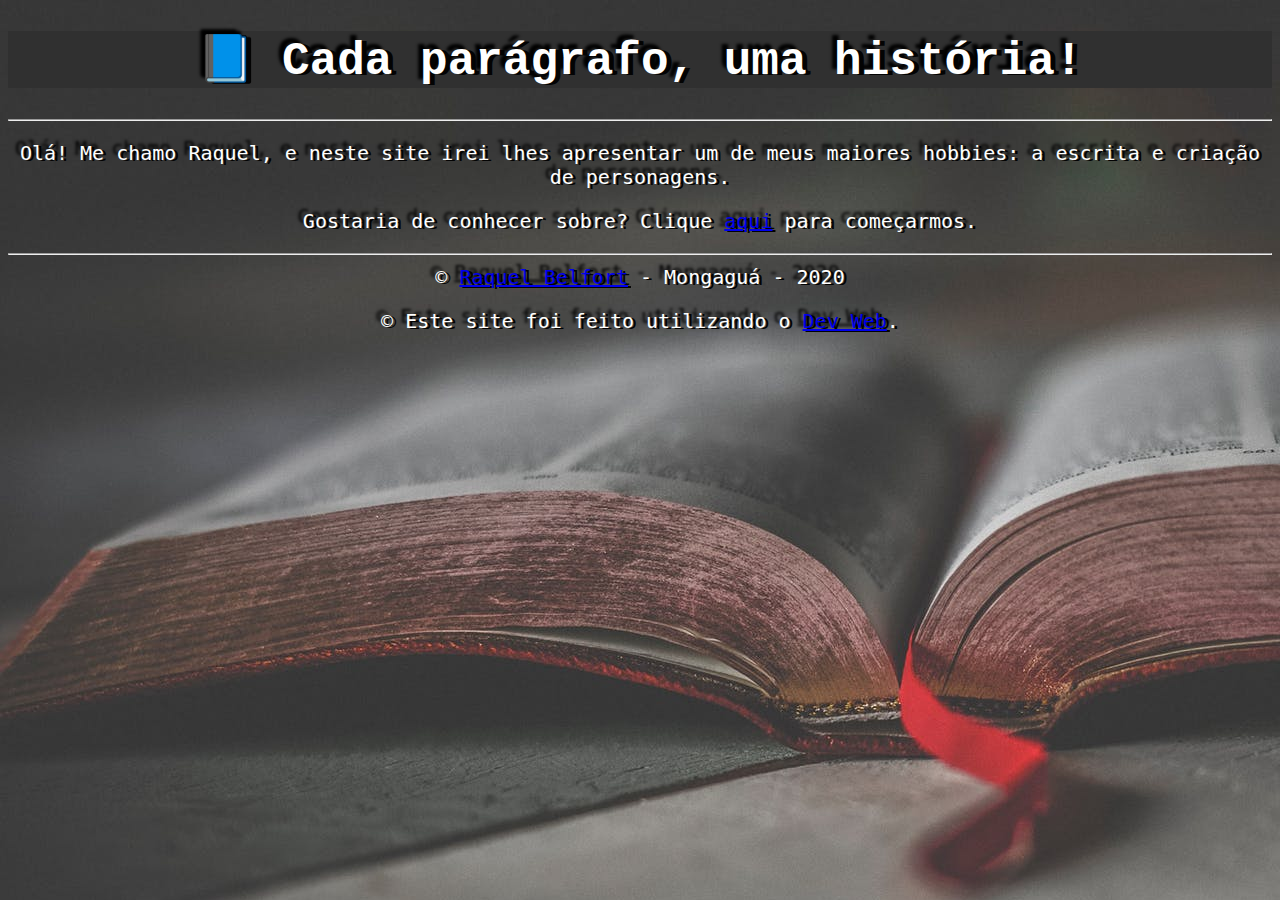
<file: index.html>
<!DOCTYPE html>
<html lang="pt-BR">
<head>
    <meta charset="UTF-8">
    <meta name="viewport" content="width=device-width, initial-scale=1.0">
    <meta name="author" content="Raquel Belfort">
    <link rel="stylesheet" href="style1.css">
    <title>Hobby!</title>
</head>
<body>
    <h1 class="titulo">📘 Cada parágrafo, uma história!</h1>

    <hr>

    <p>Olá! Me chamo Raquel, e neste site irei lhes apresentar um de meus maiores hobbies: a escrita e criação de personagens.</p>
    <p>Gostaria de conhecer sobre? Clique <a href = inicio.html>aqui</a> para começarmos.</p>

    <hr>

    &copy; <a href="https://github.com/raquelbelfort" target="_blank">Raquel Belfort</a> - Mongaguá - 2020
    <p>&copy; Este site foi feito utilizando o <a href="https://github.com/ermogenes/aulas-programacao-web" target="_blank">Dev Web</a>.</p>

</body>
</html>
</file>
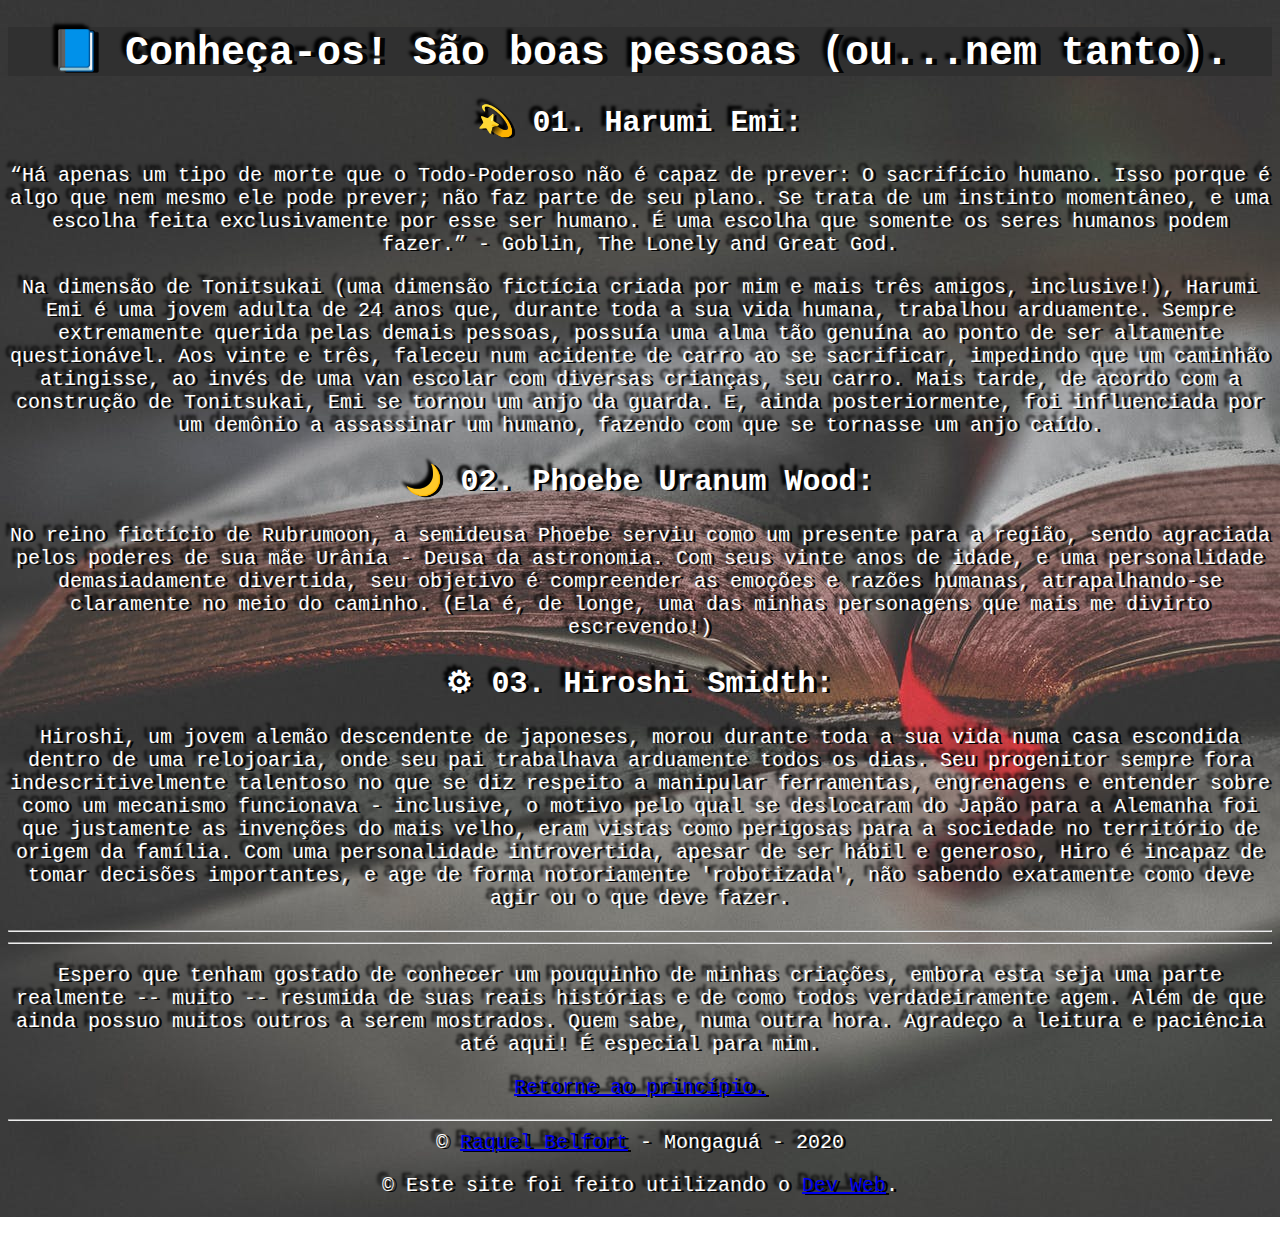
<file: characters.html>
<!DOCTYPE html>
<html lang="pt-BR">
<head>
    <meta charset="UTF-8">
    <meta name="viewport" content="width=device-width, initial-scale=1.0">
    <meta name="author" content="Raquel Belfort">
    <link rel="stylesheet" href="style3.css">
    <title>Uma parte de mim.</title>
</head>
<body>
    <h1 class="titulo">📘 Conheça-os! São boas pessoas (ou...nem tanto).</h1>
    <h2>💫 01. Harumi Emi:</h2>
    <p>“Há apenas um tipo de morte que o Todo-Poderoso não é capaz de prever: O sacrifício humano. 
        Isso porque é algo que nem mesmo ele pode prever; não faz parte de seu plano. Se trata de um instinto momentâneo, 
        e uma escolha feita exclusivamente por esse ser humano. É uma escolha que somente os seres humanos podem fazer.” - Goblin, The Lonely and Great God.</p>
    <p>Na dimensão de Tonitsukai (uma dimensão fictícia criada por mim e mais três amigos, inclusive!), Harumi Emi é uma jovem adulta de 24 anos que, 
        durante toda a sua vida humana, trabalhou arduamente. Sempre extremamente querida pelas demais pessoas, possuía uma alma tão genuína ao ponto de 
        ser altamente questionável. Aos vinte e três, faleceu num acidente de carro ao se sacrificar, impedindo que um caminhão atingisse, 
        ao invés de uma van escolar com diversas crianças, seu carro. Mais tarde, de acordo com a construção de Tonitsukai, Emi se tornou um anjo da guarda. E, ainda
        posteriormente, foi influenciada por um demônio a assassinar um humano, fazendo com que se tornasse um anjo caído.</p>

        <h2>🌙 02. Phoebe Uranum Wood:</h2>
    <p>No reino fictício de Rubrumoon, a semideusa Phoebe serviu como um presente para a região, sendo agraciada pelos poderes 
        de sua mãe Urânia - Deusa da astronomia. Com seus vinte anos de idade, e uma personalidade demasiadamente divertida, 
        seu objetivo é compreender as emoções e razões humanas, atrapalhando-se claramente no meio do caminho. (Ela é, de longe, 
        uma das minhas personagens que mais me divirto escrevendo!)</p>

        <h2>⚙ 03. Hiroshi Smidth: </h2>
        <p>Hiroshi, um jovem alemão descendente de japoneses, morou durante toda a sua vida numa casa escondida dentro de uma relojoaria,
            onde seu pai trabalhava arduamente todos os dias. Seu progenitor sempre fora indescritivelmente talentoso no que se diz respeito
            a manipular ferramentas, engrenagens e entender sobre como um mecanismo funcionava - inclusive, o motivo pelo qual se deslocaram do 
            Japão para a Alemanha foi que justamente as invenções do mais velho, eram vistas como perigosas para a sociedade no território de origem
            da família. Com uma personalidade introvertida, apesar de ser hábil e generoso, Hiro é incapaz de tomar decisões importantes, e 
            age de forma notoriamente 'robotizada', não sabendo exatamente como deve agir ou o que deve fazer.
        </p>

        <hr>
        <hr>

        <p>Espero que tenham gostado de conhecer um pouquinho de minhas criações, embora esta seja uma parte realmente -- muito --
            resumida de suas reais histórias e de como todos verdadeiramente agem. Além de que ainda possuo muitos outros a serem mostrados.
            Quem sabe, numa outra hora. 
            Agradeço a leitura e paciência até aqui! É especial para mim. </p>

            <p><a href = index.html>Retorne ao princípio.</a></p>

            <hr>
            &copy; <a href="https://github.com/raquelbelfort" target="_blank">Raquel Belfort</a> - Mongaguá - 2020
            <p>&copy; Este site foi feito utilizando o <a href="https://github.com/ermogenes/aulas-programacao-web" target="_blank">Dev Web</a>.</p>
</body>
</html>
</file>
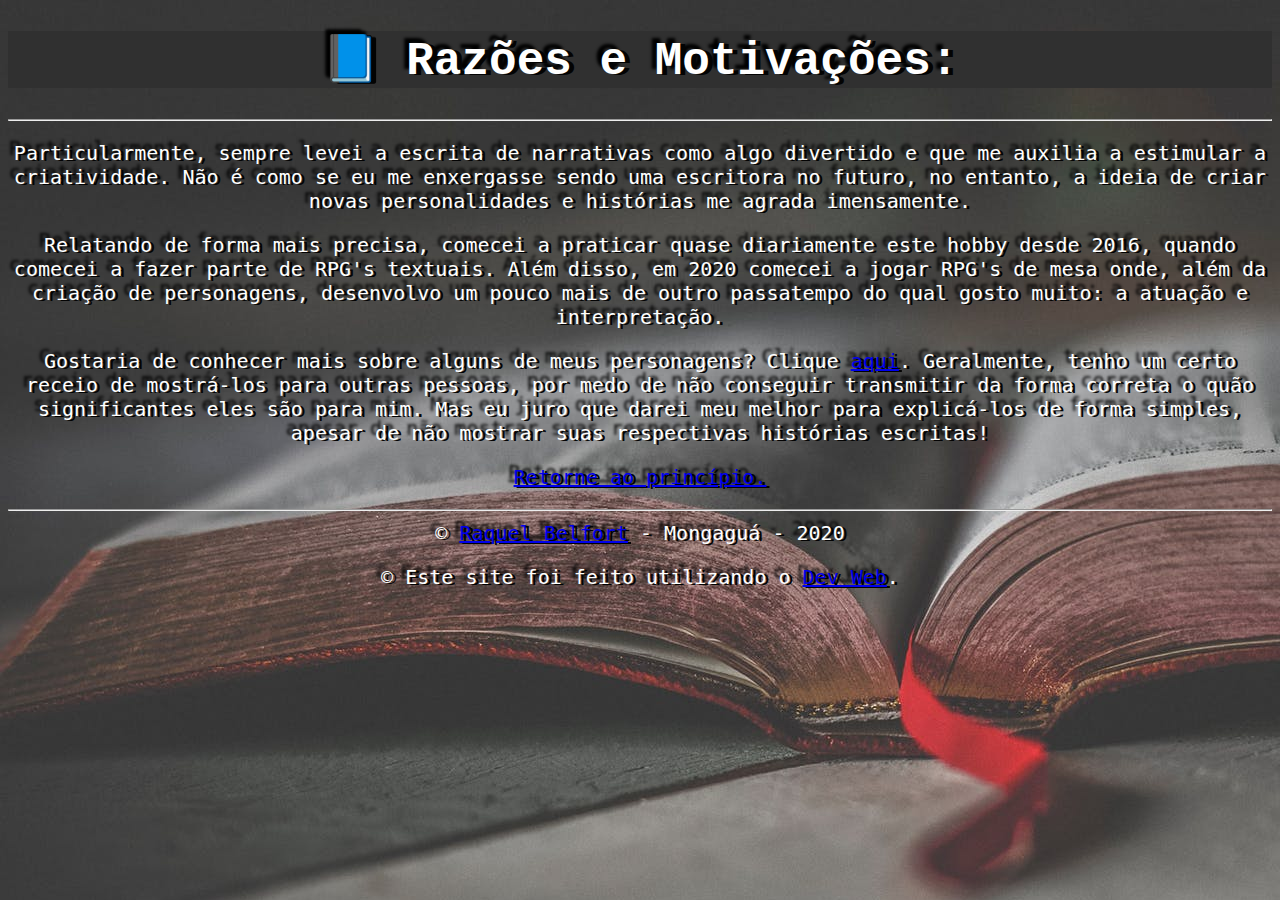
<file: inicio.html>
<!DOCTYPE html>
<html lang="pt-BR">
<head>
    <meta charset="UTF-8">
    <meta name="viewport" content="width=device-width, initial-scale=1.0">
    <meta name="author" content="Raquel Belfort">
    <link rel="stylesheet" href="style2.css">
    <title>Como tudo começou.</title>
</head>
<body>
    <h1 class="titulo">📘 Razões e Motivações:</h1>
    
    <hr>

    <p>Particularmente, sempre levei a escrita de narrativas como algo divertido e que me auxilia a estimular a criatividade. Não é como se 
        eu me enxergasse sendo uma escritora no futuro, no entanto, a ideia de criar novas personalidades e histórias me agrada imensamente.<p>
    <p>Relatando de forma mais precisa, comecei a praticar quase diariamente este hobby desde 2016, quando comecei a fazer 
        parte de RPG's textuais. Além disso, em 2020 comecei a jogar RPG's de mesa onde, além da criação de personagens, desenvolvo um
        pouco mais de outro passatempo do qual gosto muito: a atuação e interpretação.<p>
    <p>Gostaria de conhecer mais sobre alguns de meus personagens? Clique <a href = characters.html>aqui</a>. Geralmente, tenho um certo receio de mostrá-los 
        para outras pessoas, por medo de não conseguir transmitir da forma correta o quão significantes eles são para mim. Mas eu juro que 
        darei meu melhor para explicá-los de forma simples, apesar de não mostrar suas respectivas histórias escritas!</p>
    <p><a href = index.html>Retorne ao princípio.</a></p>

    <hr>
    &copy; <a href="https://github.com/raquelbelfort" target="_blank">Raquel Belfort</a> - Mongaguá - 2020
    <p>&copy; Este site foi feito utilizando o <a href="https://github.com/ermogenes/aulas-programacao-web" target="_blank">Dev Web</a>.</p>

</body>
</html>
</file>
<file: style1.css>
body{
    background-image: url(background.jpeg);
    font-family: 'Consolas', monospace;
    color: white;
    text-align: center;
    text-shadow: 3px 1px 0 rgb(3, 3, 3), -5px -5px 3px rgb(0, 0, 0);
    font-size: 20px;
}

.titulo {
    text-align: center;
    font-family: 'Courier New', monospace;
    background-color: rgb(48, 48, 48);
    color: white;
    text-shadow: 5px 1px 0 rgb(3, 3, 3), -5px -5px 3px rgb(0, 0, 0);
    font-size: 46px;
}
</file>
<file: style3.css>
body{
    background-image: url(background.jpeg);
    font-family: 'Consolas', monospace;
    color: white;
    text-align: center;
    text-shadow: 3px 1px 0 rgb(3, 3, 3), -5px -5px 3px rgb(0, 0, 0);
    font-size: 20px;
}

.titulo {
    text-align: center;
    font-family: 'Courier New', monospace;
    background-color: rgb(48, 48, 48);
    color: white;
    text-shadow: 5px 1px 0 rgb(3, 3, 3), -5px -5px 3px rgb(0, 0, 0);
    font-size: 40px;
}
</file>
<file: style2.css>
body{
    background-image: url(background.jpeg);
    font-family: 'Consolas', monospace;
    color: white;
    text-align: center;
    text-shadow: 3px 1px 0 rgb(3, 3, 3), -5px -5px 3px rgb(0, 0, 0);
    font-size: 20px;
}

.titulo {
    text-align: center;
    font-family: 'Courier New', monospace;
    background-color: rgb(48, 48, 48);
    color: white;
    text-shadow: 5px 1px 0 rgb(3, 3, 3), -5px -5px 3px rgb(0, 0, 0);
    font-size: 46px;
}
</file>
